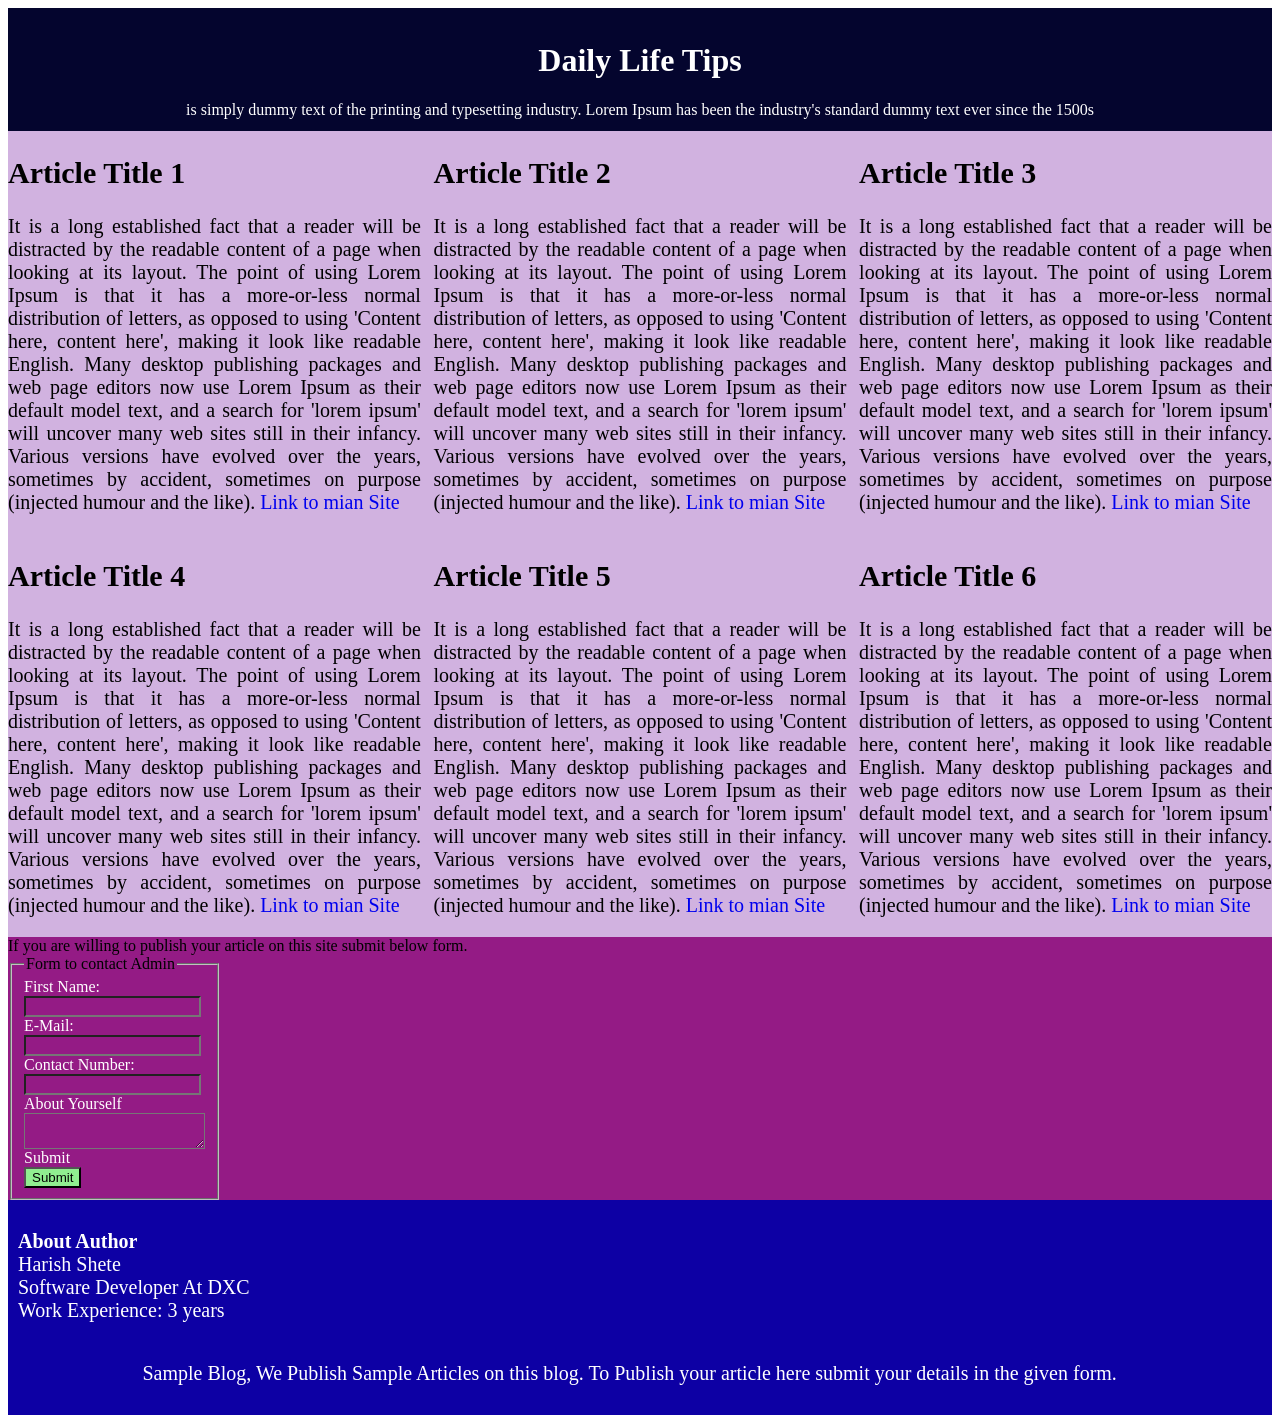
<file: Week-2/Week2_Assignment1.html>
<!DOCTYPE html>
<html>
<head>
	<meta charset="utf-8">
	<title>Week2 Assignment</title>
	<link rel="stylesheet" type="text/css" href="week2_Assignment1.css">
  
	<style>
	label{
				color: white;
	}
	</style>
</head>	
<body>

	<div id = "header">
		<h1>Daily Life Tips</h1>
		<section>is simply dummy text of the printing and typesetting industry. Lorem Ipsum has been the industry's standard dummy text ever since the 1500s</section>
	</div>

	<div id="articles">
	<article>
		<h2>Article Title 1</h2>
		<p>
			It is a long established fact that a reader will be distracted by the readable content of a page when looking at its layout. The point of using Lorem Ipsum is that it has a more-or-less normal distribution of letters, as opposed to using 'Content here, content here', making it look like readable English. Many desktop publishing packages and web page editors now use Lorem Ipsum as their default model text, and a search for 'lorem ipsum' will uncover many web sites still in their infancy. Various versions have evolved over the years, sometimes by accident, sometimes on purpose (injected humour and the like).
			<a href="https://www.lipsum.com/">Link to mian Site</a>
		</p>
	</article>

	<article>
		<h2>Article Title 2</h2>
		<p>
			It is a long established fact that a reader will be distracted by the readable content of a page when looking at its layout. The point of using Lorem Ipsum is that it has a more-or-less normal distribution of letters, as opposed to using 'Content here, content here', making it look like readable English. Many desktop publishing packages and web page editors now use Lorem Ipsum as their default model text, and a search for 'lorem ipsum' will uncover many web sites still in their infancy. Various versions have evolved over the years, sometimes by accident, sometimes on purpose (injected humour and the like).
			<a href="https://www.lipsum.com/">Link to mian Site</a>
		</p>
	</article>

	<article>
		<h2>Article Title 3</h2>
		<p>
			It is a long established fact that a reader will be distracted by the readable content of a page when looking at its layout. The point of using Lorem Ipsum is that it has a more-or-less normal distribution of letters, as opposed to using 'Content here, content here', making it look like readable English. Many desktop publishing packages and web page editors now use Lorem Ipsum as their default model text, and a search for 'lorem ipsum' will uncover many web sites still in their infancy. Various versions have evolved over the years, sometimes by accident, sometimes on purpose (injected humour and the like).
			<a href="https://www.lipsum.com/">Link to mian Site</a>
		</p>
	</article>

	<article>
		<h2>Article Title 4</h2>
		<p>
			It is a long established fact that a reader will be distracted by the readable content of a page when looking at its layout. The point of using Lorem Ipsum is that it has a more-or-less normal distribution of letters, as opposed to using 'Content here, content here', making it look like readable English. Many desktop publishing packages and web page editors now use Lorem Ipsum as their default model text, and a search for 'lorem ipsum' will uncover many web sites still in their infancy. Various versions have evolved over the years, sometimes by accident, sometimes on purpose (injected humour and the like).
			<a href="https://www.lipsum.com/">Link to mian Site</a>
		</p>
	</article>

	<article>
		<h2>Article Title 5</h2>
		<p>
			It is a long established fact that a reader will be distracted by the readable content of a page when looking at its layout. The point of using Lorem Ipsum is that it has a more-or-less normal distribution of letters, as opposed to using 'Content here, content here', making it look like readable English. Many desktop publishing packages and web page editors now use Lorem Ipsum as their default model text, and a search for 'lorem ipsum' will uncover many web sites still in their infancy. Various versions have evolved over the years, sometimes by accident, sometimes on purpose (injected humour and the like).
			<a href="https://www.lipsum.com/">Link to mian Site</a>
		</p>
	</article>

	<article>
		<h2>Article Title 6</h2>
		<p>
			It is a long established fact that a reader will be distracted by the readable content of a page when looking at its layout. The point of using Lorem Ipsum is that it has a more-or-less normal distribution of letters, as opposed to using 'Content here, content here', making it look like readable English. Many desktop publishing packages and web page editors now use Lorem Ipsum as their default model text, and a search for 'lorem ipsum' will uncover many web sites still in their infancy. Various versions have evolved over the years, sometimes by accident, sometimes on purpose (injected humour and the like).
			<a href="https://www.lipsum.com/">Link to mian Site</a>
		</p>
	</article>
	</div>
	<div id="formContainer"> If you are willing to publish your article on this site submit below form.
	 <form action="Success.html">
		<fieldset>
			<legend>Form to contact Admin</legend>
		<label for="firstname">First Name:</label>
		<input class="inputitem" type="text" name="firstname" required />

		<label for="email">E-Mail: </label>
		<input class="inputitem" type="email" name="email" required/>

		<label for="number">Contact Number: </label>
		<input class="inputitem" type="text" name="number" required/>

		<label for="description">About Yourself</label>
		<textarea class="inputitem" name="description" required ></textarea>

		<label for="submit">Submit</label>
		<input class="inputitem" id="submit" type="submit" name="submit"/>

		</fieldset>
	 </form>
	</div>

	<div id="footer">
		
		<p class="footer">
			<span style="display: block;"><strong>About Author</strong></span>
			Harish Shete <br>
			Software Developer At DXC<br>
			Work Experience: 3 years 
		</p>
		<p class="footer" style="margin-left: 10%;">
			Sample Blog, We Publish Sample Articles on this blog. To Publish your article here submit your details in the given form.

		</p>
	</div>
</body>
</html>
</file>
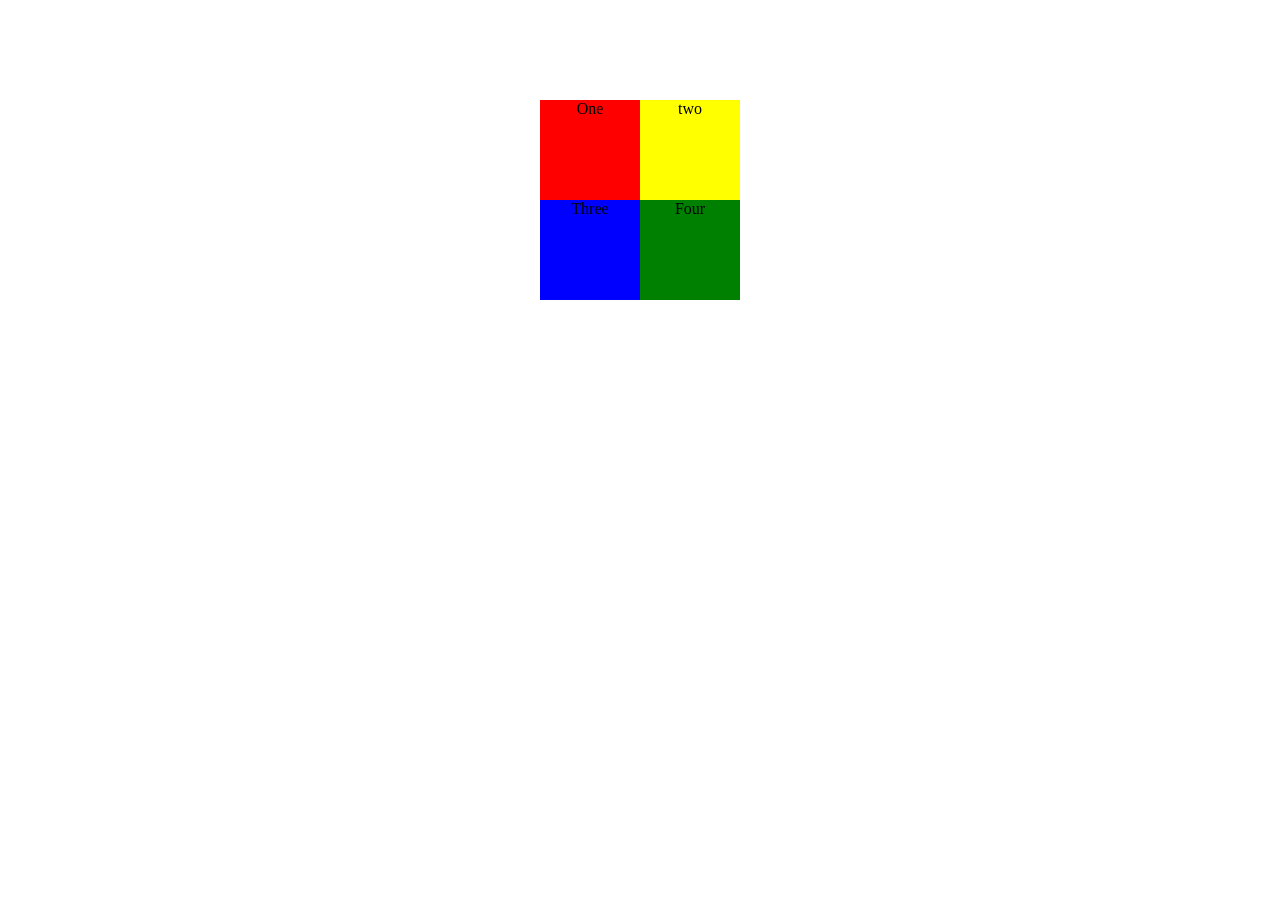
<file: Week-2/Week2_Assignment_2.html>
<!DOCTYPE html>
<html>
<head>
	<meta charset="utf-8">
	<title>Week2 Assignmnet 2</title>
	<style >
		#container{
			width: 200px;
			height: 200px;
			margin-top: 100px;
			display: grid;
			grid-template-columns: auto auto;
			align-items: center;
		}
		
		.boxes{
			height: 100px;
			width: 100px;
		}

		#temp{
			height: 200px;
			width: 200px;
			background-color: pink;
		}

		#one{
			background-color: red;
			transition-property: transform;
			transition-duration: 3s;
		}

		#two{
			background-color: yellow;
			transition-property: transform;
			transition-duration: 3s;
		}

		#three{
			background-color: blue;
			transition-property: transform;
			transition-duration: 3s;
		}

		#four{
			background-color: green;
			transition-property: transform;
			transition-duration: 3s;
		}
	</style>
</head>
<body>
<center>
<div id="container" >
	<div class="boxes" id="one">One </div>
	<div class="boxes" id="two">two</div>
	<div class="boxes" id="three">Three</div>
	<div class="boxes" id="four">Four</div>
</div>
</center>

<script >
	document.getElementById("container").addEventListener("mousemove", function() {
  	
	const one = document.getElementById("one");
	const two = document.getElementById("two");
	const three = document.getElementById("three");
	const four = document.getElementById("four");

  	one.style.transform="rotate(90deg)";
  	one.style.transformOrigin="top left";

  	two.style.transform="rotate(-90deg)";
  	two.style.transformOrigin="top right";

  	three.style.transform="rotate(-90deg)";
  	three.style.transformOrigin="bottom left";

  	four.style.transform="rotate(90deg)";
  	four.style.transformOrigin="bottom right";

});
</script>



<!-- <script type="text/javascript" src="Week2_Assignment_2.js" ></script> -->
</body>
</html>
</file>
<file: Week-2/week2_Assignment1.css>
* {
  box-sizing: border-box;
}

#header{
	text-align: center;
	background-color: #04052e;
	color: white;
	margin: 0;
	padding: 1%;

}

#articles{
	display: grid;
  	grid-template-columns: auto auto auto;
  	grid-column-gap: 1%;
  	font-size: 20px;
  	background-color: #d1b2e0;
	  text-align: justify;
}

a{
	text-decoration-line: none;
}

#formContainer{
	background-color: #941b85;
	
}
.inputitem{
	display: block;
	background-color: #941b85;
}

form{
	width: 15%;
}

#submit{
	background-color: lightgreen;

}

#submit:hover {
	background-color: lightsteelblue ;

}

#footer{
	width: 100%;
	background-color: #0d00a4;
	margin: 0;
	color: white;
	padding: 10px;
}
.footer{
		display: inline-block;
		font-size: 20px;

	}
</file>
